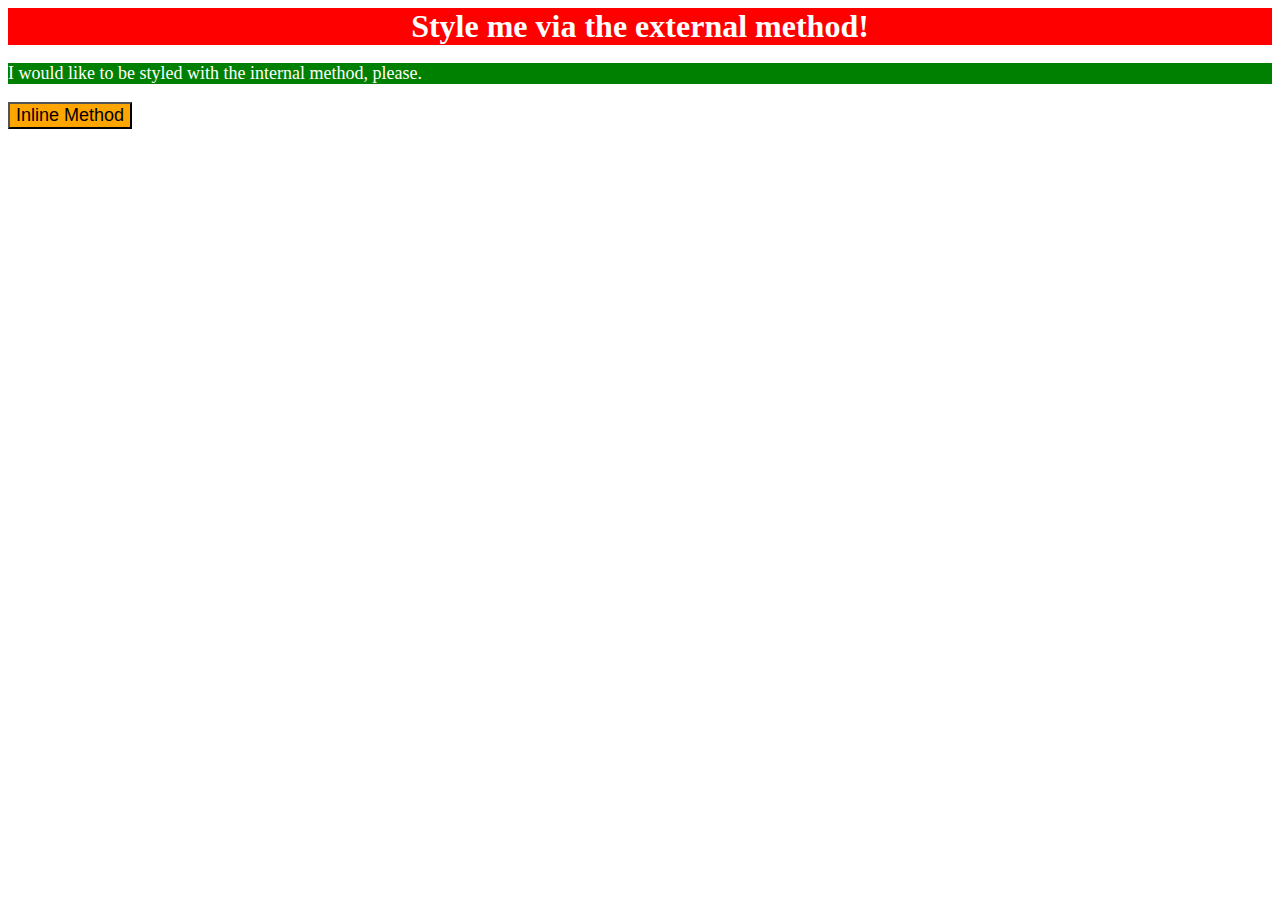
<file: foundations/01-css-methods/index.html>
<!DOCTYPE html>
<html lang="en">
  <head>
    <meta charset="UTF-8">
    <meta http-equiv="X-UA-Compatible" content="IE=edge">
    <meta name="viewport" content="width=device-width, initial-scale=1.0">
    <link rel="stylesheet" href="./style.css" />
    <title>Methods for Adding CSS</title>
    <style>
      p {
        background-color: green;
        color: white;
        font-size: 18px;
      }
    </style>
  </head>
  <body>
    <div>Style me via the external method!</div>
    <p>I would like to be styled with the internal method, please.</p>
    <button style ="background-color: orange; font-size: 18px;">Inline Method</button>
  </body>
</html>
</file>
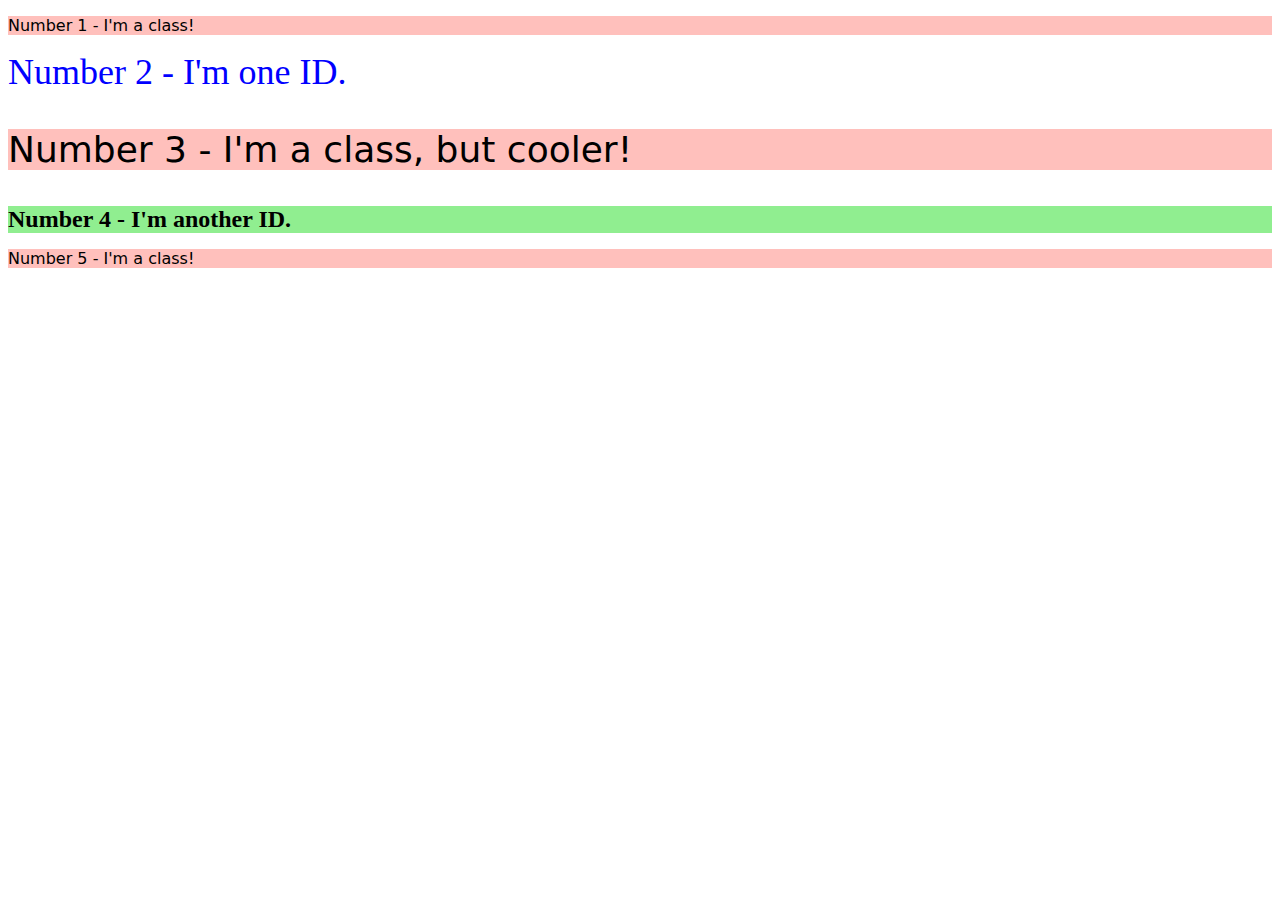
<file: foundations/02-class-id-selectors/index.html>
<!DOCTYPE html>
<html lang="en">
  <head>
    <meta charset="UTF-8">
    <meta http-equiv="X-UA-Compatible" content="IE=edge">
    <meta name="viewport" content="width=device-width, initial-scale=1.0">
    <title>Class and ID Selectors</title>
    <link rel="stylesheet" href="style.css">
  </head>
  <body>
    <p class="eins">Number 1 - I'm a class!</p>
    <div id="zwei">Number 2 - I'm one ID.</div>
    <p class="drei">Number 3 - I'm a class, but cooler!</p>
    <div id="vier">Number 4 - I'm another ID.</div>
    <p class="fuenf">Number 5 - I'm a class!</p>
  </body>
</html>
</file>
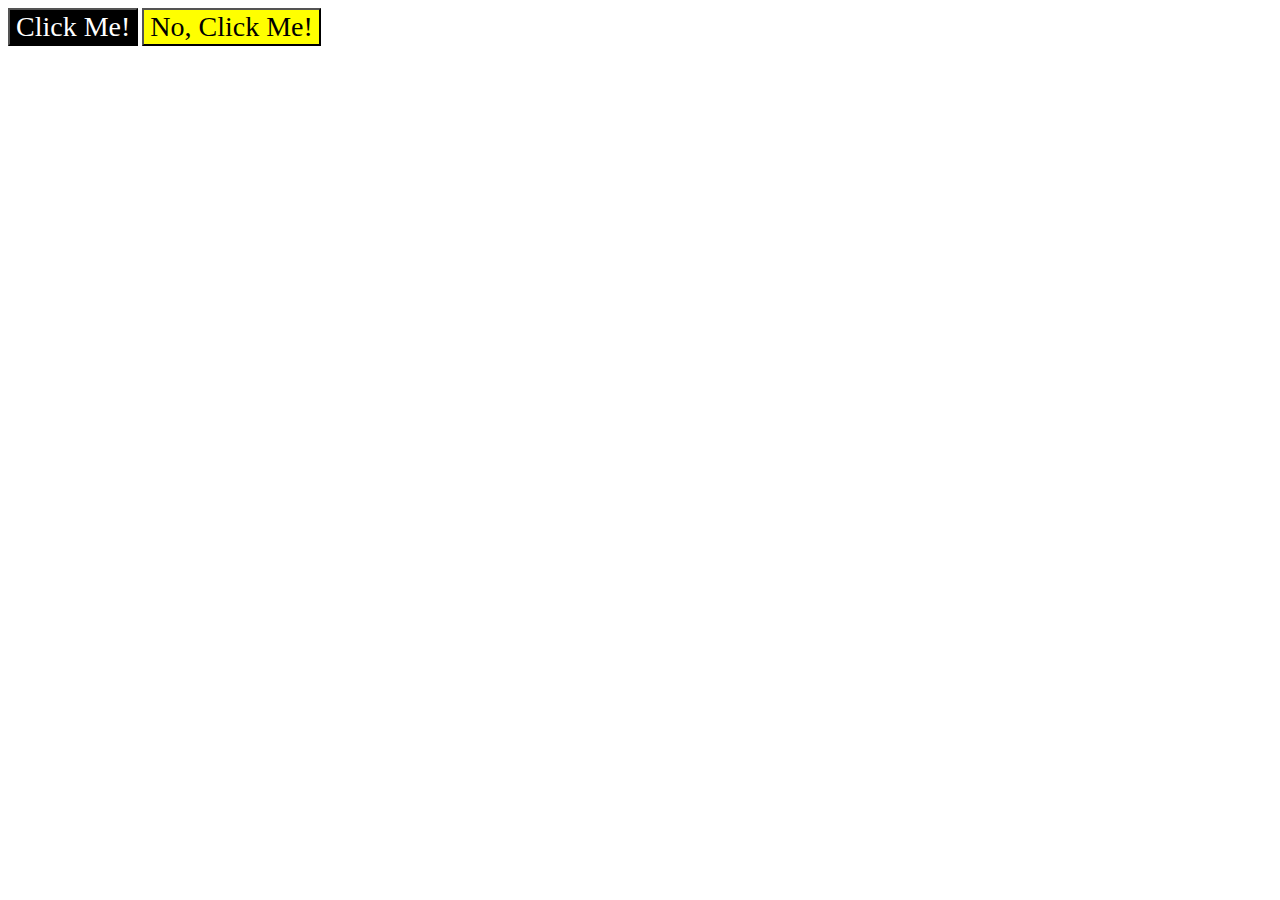
<file: foundations/03-grouping-selectors/index.html>
<!DOCTYPE html>
<html lang="en">
  <head>
    <meta charset="UTF-8">
    <meta http-equiv="X-UA-Compatible" content="IE=edge">
    <meta name="viewport" content="width=device-width, initial-scale=1.0">
    <title>Grouping Selectors</title>
    <link rel="stylesheet" href="style.css">
  </head>
  <body>
    <button class="button left">Click Me!</button>
    <button class="button right">No, Click Me!</button>
  </body>
</html>
</file>
<file: foundations/01-css-methods/style.css>
/* style.css */

div {
    background-color:red;
    color:white;
    font-size: 32px;
    text-align: center;
    font-weight: bold;
    }
</file>
<file: foundations/02-class-id-selectors/style.css>
/* style.css */

p {
    background-color: #ffc0bc;
    font-family: Verdana, DejaVu Sans, sans-serif;
}

 .drei {
    font-size: 36px;
}

#zwei {
    color: blue;
    font-size: 36px;
}

#vier {
    background-color: lightgreen;
    font-size: 24px;
    font-weight: 800;
}
</file>
<file: foundations/03-grouping-selectors/style.css>
/* style.css */


.button {
    font-size: 28px;
    font-family: "Helevetica", "Times New Roman", sans-serif;
}
.left {
    background-color: black;
    color: white;
}
.right {
    background-color: yellow;

}
</file>
